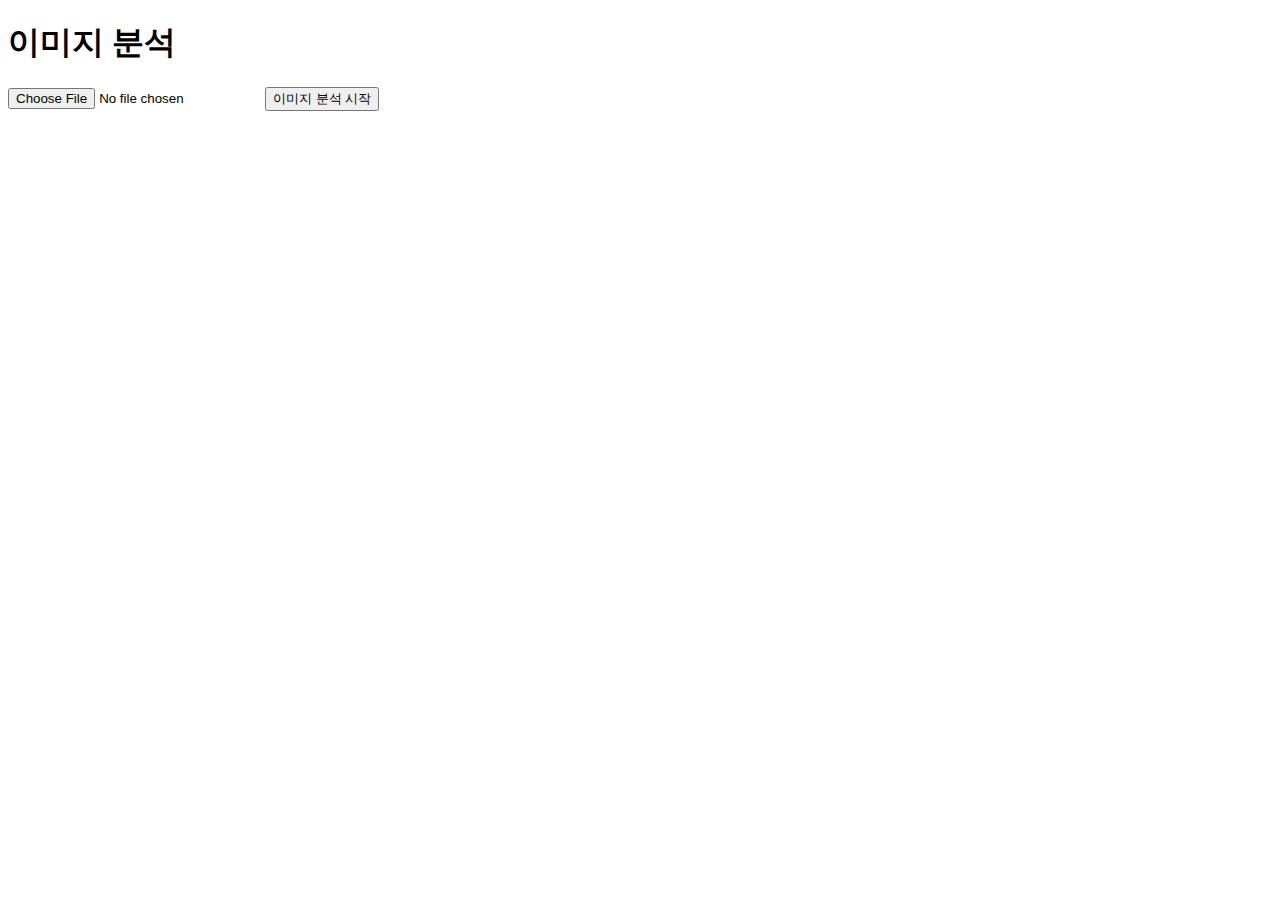
<file: Project/Software-Engineering_Make-Program/Project/templates/index.html>
<!DOCTYPE html>
<html lang="en">
<head>
    <meta charset="UTF-8">
    <title>이미지 분석</title>
</head>
<body>
    <h1>이미지 분석</h1>
    <form action="/" method="POST" enctype="multipart/form-data">
        <input type="file" name="image" accept="image/*" required>
        <button type="submit">이미지 분석 시작</button>
    </form>
</body>
</html>
</file>
